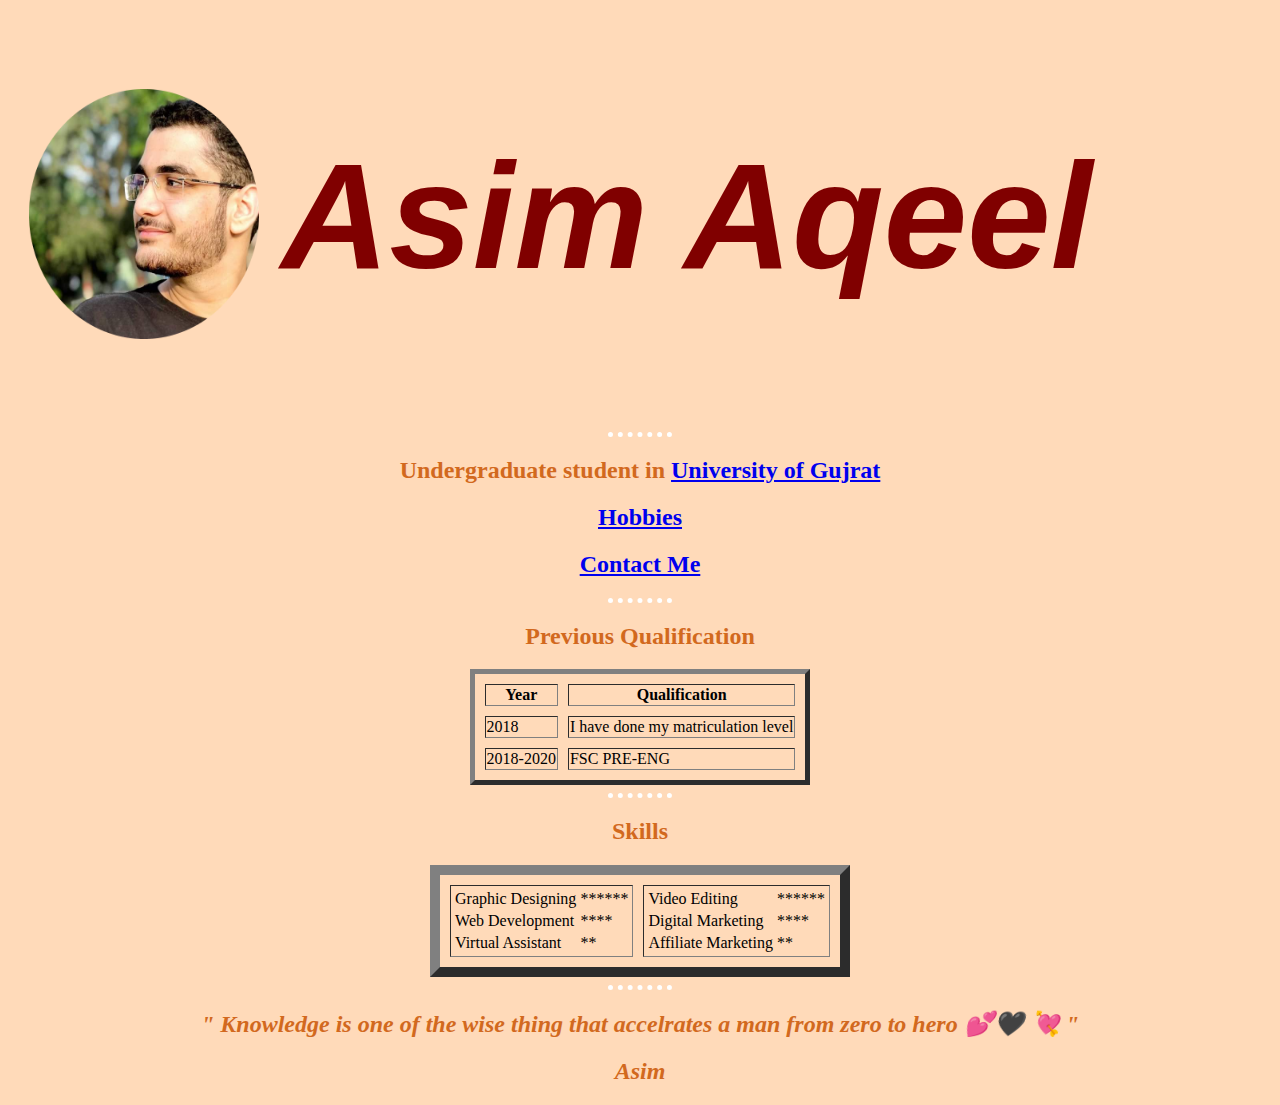
<file: index.html>
<!DOCTYPE html>
<html>
<head>
	<meta charset="utf-8">
	<meta name="viewport" content="width=device-width, initial-scale=1">
	<title>First Website</title>
	<link rel="stylesheet" href="style.css">
</head>
<body >
	<table cellspacing="20">
<tr>
	
	<td><img src="FB_IMG_1628049982666-modified.png" height="250" width="230"></td>
	<td><h1> Asim Aqeel </h1></td>
</tr>
</table>
	<center>
		<hr>
		<h2>Undergraduate student in <a href="https://uog.edu.pk/main.php"> University of Gujrat</a></h2
		<strong><h2><a href="hobbies.html">Hobbies</a></h2></strong>
		<strong><h2><a href="contact.html">Contact Me</a></h2></strong>
		
		<hr >
		<h2>Previous Qualification </h2>
		<table border="5px" cellspacing="10px" >
			<thead>
			<tr>
				<th>Year</th>
				<th>Qualification </th>
			</tr>
			</thead>
			<tbody>

			<tr>
				<td>2018</td>
				<td>I have done my matriculation level</td>
			</tr>
			<tr>
				<td>2018-2020</td>
				<td>FSC PRE-ENG</td>
			</tr>
			</tbody>
		</table>
		<hr >
		<h2>Skills</h2>
		<table border="10px" cellspacing="10px">
		<tr>
			<td>
				<table>
					<tr>
						<td>Graphic Designing</td>
						<td> ******</td>
					</tr>
					<tr>
						<td>Web Development</td>
						<td>****</td>
					</tr>
					<tr>
						<td>Virtual Assistant</td>
						<td>**</td>
					</tr>
				</table>
				<td>
					<table>
						<tr>
						<td> Video Editing</td>
						<td> ******</td>
					</tr>
					<tr>
						<td>Digital Marketing</td>
						<td>****</td>
					</tr>
					<tr>
						<td>Affiliate Marketing</td>
						<td>**</td>

					</tr>
					</table>
				</td>

			</td>
		</tr>	
			
		</table>
		<hr >
	

		<p><i><h2> " Knowledge is one of the wise thing that accelrates
		a man from zero to hero 💕🖤 💘 " </h2></i></p>
		                                          <h2></style><b><i> Asim </i></b></h2>



	</center>


</body>
</html>
</file>
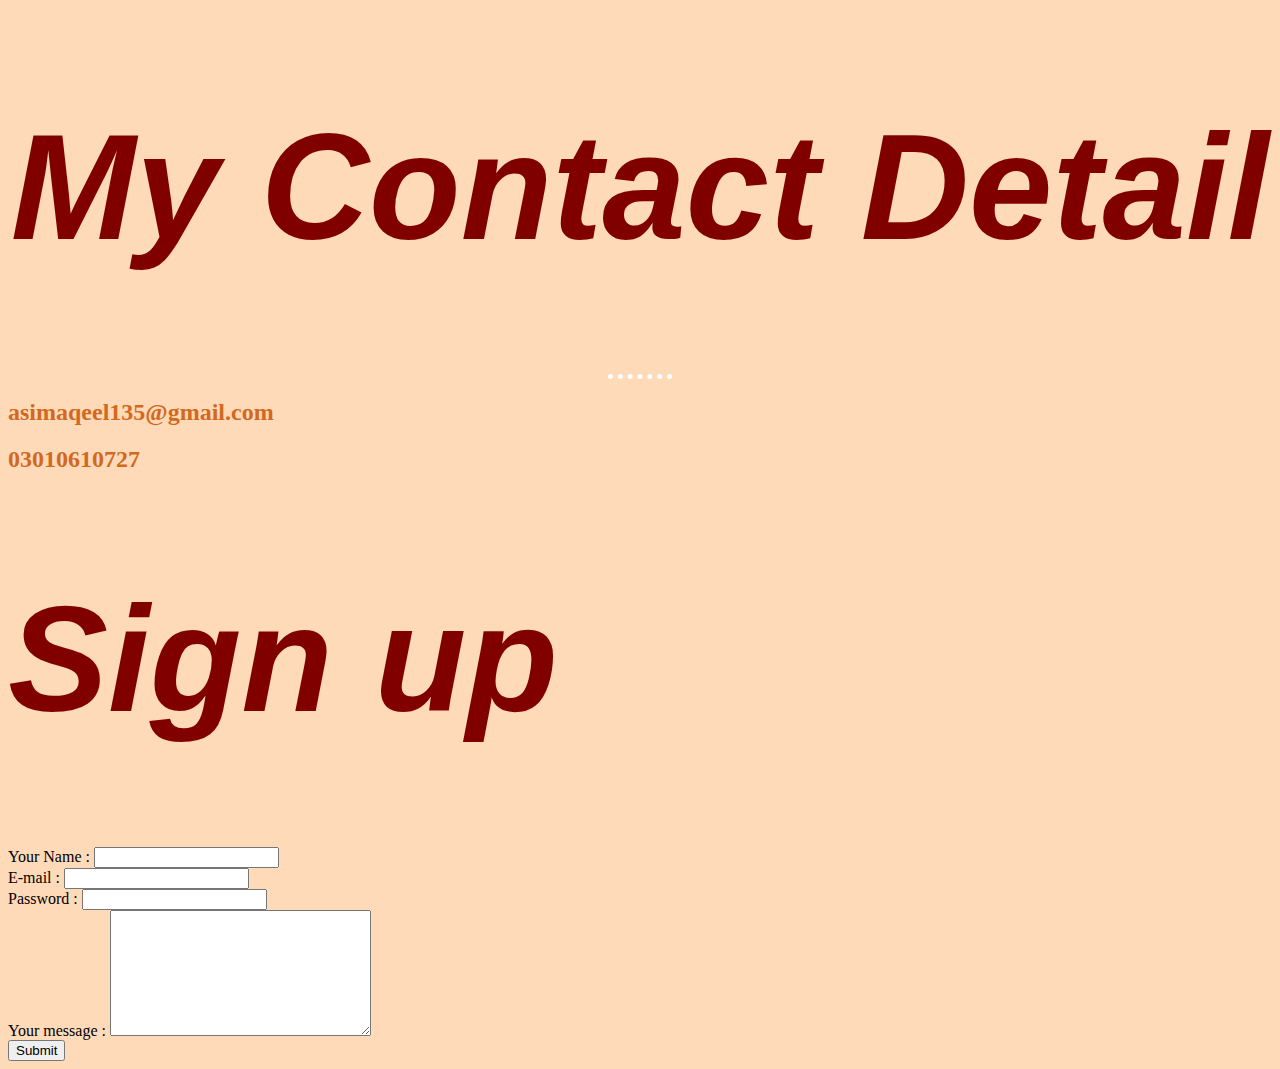
<file: contact.html>
<!DOCTYPE html>
<html>
<head>
	<meta charset="utf-8">
	<meta name="viewport" content="width=device-width, initial-scale=1">
	<title>Contact Details</title>
	<link rel="stylesheet" href="style.css">
</head>
<body>
	<center>
		<h1>My Contact Detail</h1>
<hr >
</center>

<h2><strong>asimaqeel135@gmail.com</strong></h2>
<h2>03010610727</h2>
<h1>Sign up</h1>

<form  action="mailto: asimaqeel00@gmail.com " method="post" enctype="text/plain">
	<label>Your Name : </label>
	<input type="text" name="your name"><br>
	<label>E-mail :</label>
	<input type="E-mail " name="your E-mail"><br>
	<label>Password :  </label>
	<input type="Password" name="Password"><br>
	<label>Your message :</label>
	<textarea name="your message" rows="8" cols="30" ></textarea><br>
	<input type="Submit" name="">
	
</form>



</body>
</html>
</file>
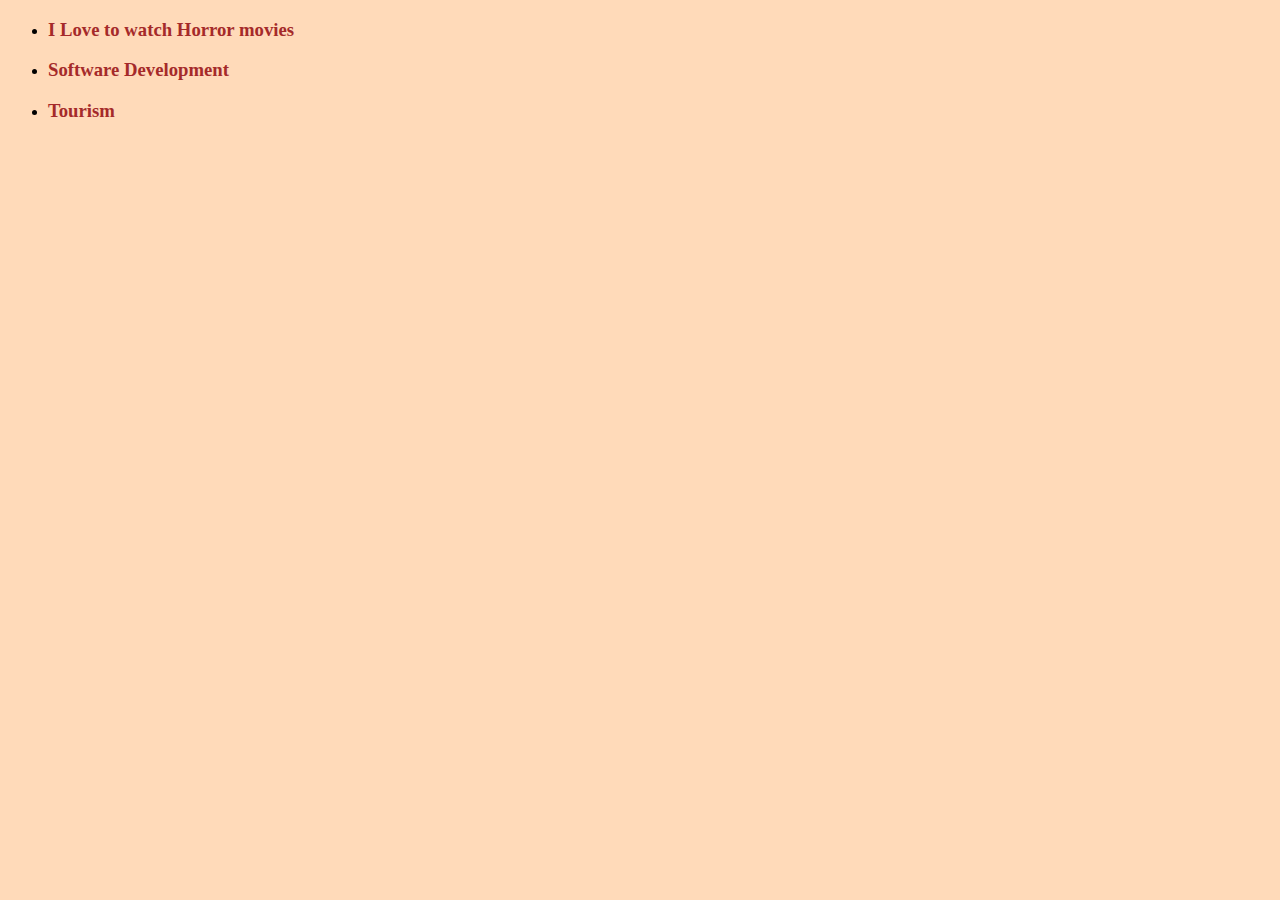
<file: hobbies.html>
<!DOCTYPE html>
<html>
<head>
	<meta charset="utf-8">
	<meta name="viewport" content="width=device-width, initial-scale=1">
	<title>Hobbies</title>
	<link rel="stylesheet" href="style.css">
</head>
<body>
	<ul>
		<li><h3>I Love to watch Horror movies</h3></li>
		<li><h3>Software Development</h3></li>
		<li><h3>Tourism</h3></li>
	</ul>




</body>
</html>
</file>
<file: style.css>
body {
    background-color:peachpuff;
}
h1{
    color:maroon  ;
    font-size: 150px;
    font-style: italic;
    font-family:'Gill Sans', 'Gill Sans MT', Calibri, 'Trebuchet MS', sans-serif;
    
}
h3{
    color: brown;
}
h2{
    color:chocolate;
}
hr {
    
    border-style: none;
    border-top-style : dotted;
    border-color: white;
    border-width: 5px;
    width: 5%;

    
}
.post{
    background-color: red;
}
.news{
    background-color: yellow;
}
</file>
